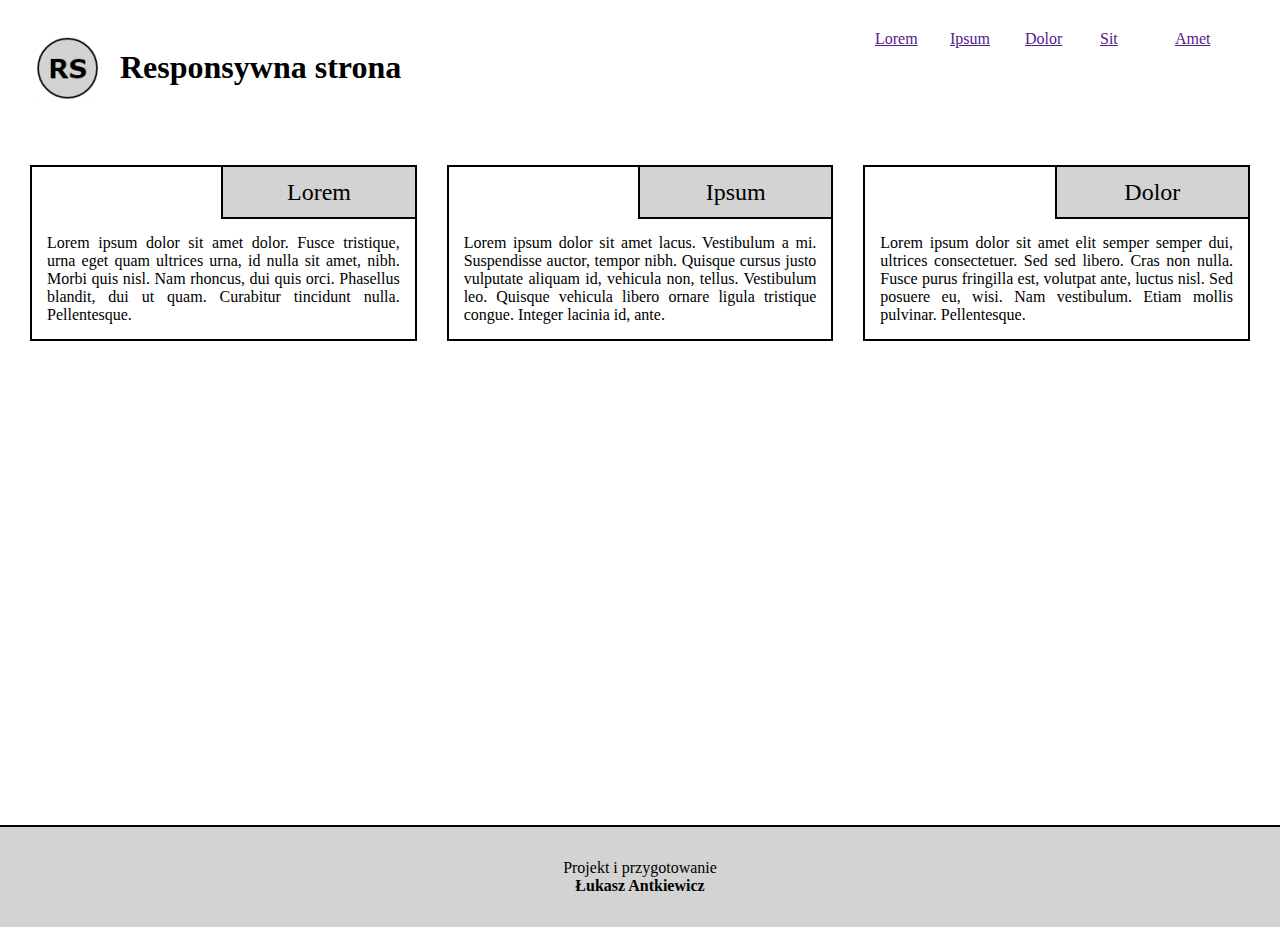
<file: Responsive Design/index.html>
<!DOCTYPE html>
<html lang="en">

<head>
    <meta charset="UTF-8">
    <meta name="viewport" content="width=device-width, initial-scale=1.0">
    <link rel="stylesheet" href="style.css">
    <title>Document</title>
</head>

<body>
   
    <div class="content">
        <header>
            <img src="image1.png" alt="RS">
            <p id="tytul">Responsywna strona</p>
            <nav>
                <a href="">Lorem</a>
                <a href="">Ipsum</a>
                <a href="">Dolor</a>
                <a href="">Sit</a>
                <a href="">Amet</a>
            </nav>
            <img id="hamburger" src="hamburger.png" alt="">
        </header>
        <main>
            <article>
                <p class="naglowek">Lorem</p>
                <p class="akapit">Lorem ipsum dolor sit amet dolor. Fusce tristique, urna eget quam ultrices urna, id nulla sit amet, nibh.
                    Morbi quis nisl. Nam rhoncus, dui quis orci. Phasellus blandit, dui ut quam. Curabitur tincidunt nulla.
                    Pellentesque. </p>
            </article>
            <article>
                <p class="naglowek">Ipsum</p>
                <p class="akapit">Lorem ipsum dolor sit amet lacus. Vestibulum a mi. Suspendisse auctor, tempor nibh. Quisque cursus justo
                    vulputate aliquam id, vehicula non, tellus. Vestibulum leo. Quisque vehicula libero ornare ligula
                    tristique congue. Integer lacinia id, ante.</p>
            </article>
            <article>
                <p class="naglowek">Dolor</p>
                <p class="akapit">Lorem ipsum dolor sit amet elit semper semper dui, ultrices consectetuer. Sed sed libero. Cras non nulla.
                    Fusce purus fringilla est, volutpat ante, luctus nisl. Sed posuere eu, wisi. Nam vestibulum. Etiam
                    mollis pulvinar. Pellentesque.</p>
            </article>
        </main>
    </div>
    <footer>
        <p>Projekt i przygotowanie</p>
        <p id="autor">Łukasz Antkiewicz</p>
    </footer>
</body>

</html>
</file>
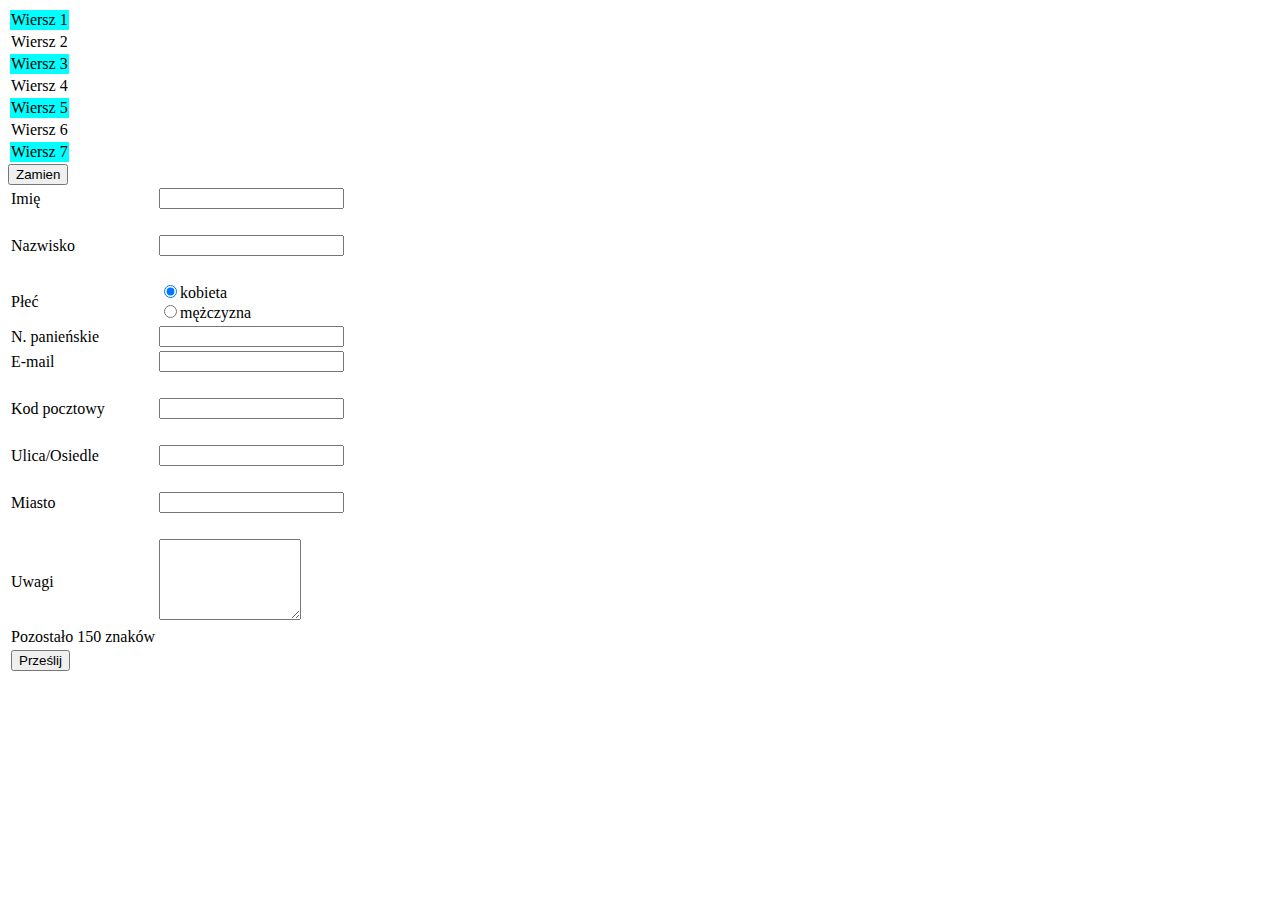
<file: Javascript/form.html>
<!doctype html>
<html>

<head>
    <meta charset="utf-8" />
    <title>JavaScript</title>
    <link rel="stylesheet" type="text/css" href="style.css">
    <script type="text/javascript" src="form_check.js"></script>
</head>

<body onload="alterRows(1,document.getElementsByTagName('tr')[0]);">
    <table>
        <tbody>
            <tr>
                <td>Wiersz 1</td>
            </tr>
            <tr>
                <td>Wiersz 2</td>
            </tr>
            <tr>
                <td>Wiersz 3</td>
            </tr>
            <tr>
                <td>Wiersz 4</td>
            </tr>
            <tr>
                <td>Wiersz 5</td>
            </tr>
            <tr>
                <td>Wiersz 6</td>
            </tr>
            <tr>
                <td>Wiersz 7</td>
            </tr>
        </tbody>
    </table>
    <input type="submit" value="Zamien" onclick="swapRows(this);">
    <form name="dane_osobowe">
        <table>
            <tr>
                <td>Imię</td>
                <td><input type="text" name="f_imie"></td>
            </tr>
            <tr>
                <td><span class="err" id="e_imie"></span></td>
            </tr>
            <tr>
                <td>Nazwisko</td>
                <td><input type="text" name="f_nazwisko"></td>
            </tr>
            <tr>
                <td><span class="err" id="e_nazwisko"></span></td>
            </tr>
            <tr>
                <td>Płeć</td>
                <td>
                    <input name="f_plec" value="f_k" checked type="radio"
                        onclick="showElement('NazwiskoPanienskie');">kobieta <br />
                    <input name="f_plec" value="f_m" type="radio" onclick="hideElement('NazwiskoPanienskie');">mężczyzna
                </td>
            </tr>
            <tr>
                <td>N. panieńskie</td>
                <td> <span id="NazwiskoPanienskie"><input type="text" name="f_nazwisko_p"></span></td>
            </tr>
            <tr>
                <td>E-mail</td>
                <td><input type="text" name="f_email"></td>
            </tr>
            <tr>
                <td><span class="err" id="e_email"></span></td>
            </tr>
            <tr>
                <td>Kod pocztowy</td>
                <td><input type="text" name="f_kod"></td>
            </tr>
            <tr>
                <td><span class="err" id="e_kod"></span></td>
            </tr>
            <tr>
                <td>Ulica/Osiedle</td>
                <td><input type="text" name="f_ulica"></td>
            </tr>
            <tr>
                <td><span class="err" id="e_ulica"></span></td>
            </tr>
            <tr>
                <td>Miasto</td>
                <td><input type="text" name="f_miasto"></td>
            </tr>
            <tr>
                <td><span class="err" id="e_miasto"></span></td>
            </tr>
            <tr>
                <td>Uwagi</td>
                <td>
                    <textarea rows="5" cols="15" name="uwagi"
                        onkeyup="cnt(this.form.uwagi, document.getElementById('zostalo'), 150)">
               </textarea>
                </td>
            </tr>
            <tr>
                <td>Pozostało <span id="zostalo">150</span> znaków</td>
            </tr>
            <tr>
                <td colspan="2"><input type="submit" value="Prześlij" onclick="return validate(this.form)""></td>
            </tr>
        </table>
    </form>
</body>

</html>
</file>
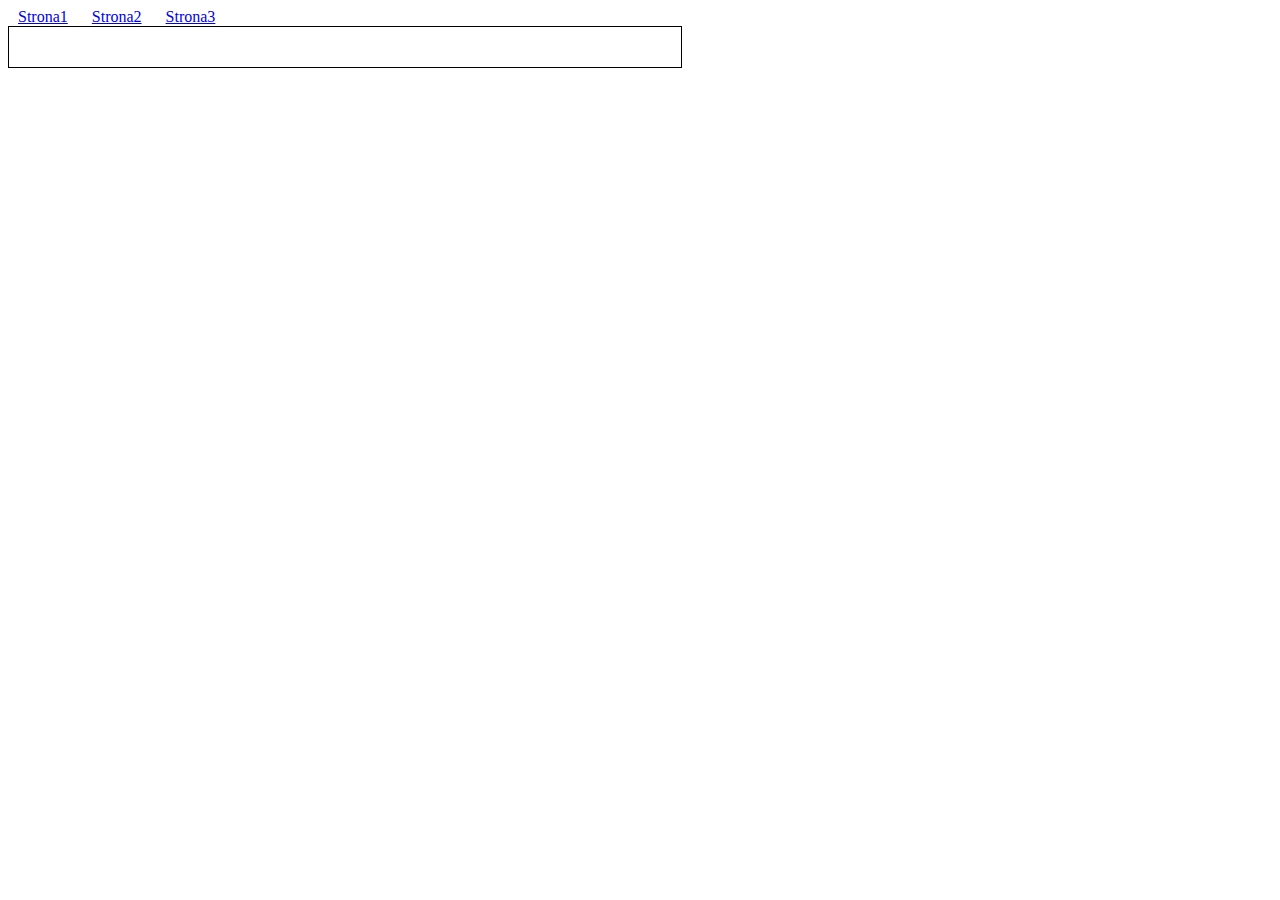
<file: jQuery/AJAX.html>
<!DOCTYPE html>
<html>

<head>
    <meta charset="utf-8" />
    <script type="text/javascript" src="http://ajax.googleapis.com/ajax/libs/jquery/1.9.1/jquery.min.js"></script>
    <style>
        a {
            margin: 10px;
        }

        #content {
            border: 1px solid black;
            padding: 20px;
            width: 50%;
        }
    </style>
    <script type="text/javascript">
        $(function () {
            $('a').click(function () {
                $('#content').animate({ height: '0px', width: '0px' }, () => {
                    $('#content').load('AJAX' + $(this).attr('href'), () => {
                        $('#content').animate({ height: '500px', width: '500px' });
                    });
                });
                return false;
            });

        });
    </script>
</head>

<body>
    <header>
        <nav>
            <a href="Selektory.html">Strona1</a>
            <a href="Style.html">Strona2</a>
            <a href="Zdarzenia.html">Strona3</a>
        </nav>
    </header>
    <div id="content"></div>
</body>

</html>
</file>
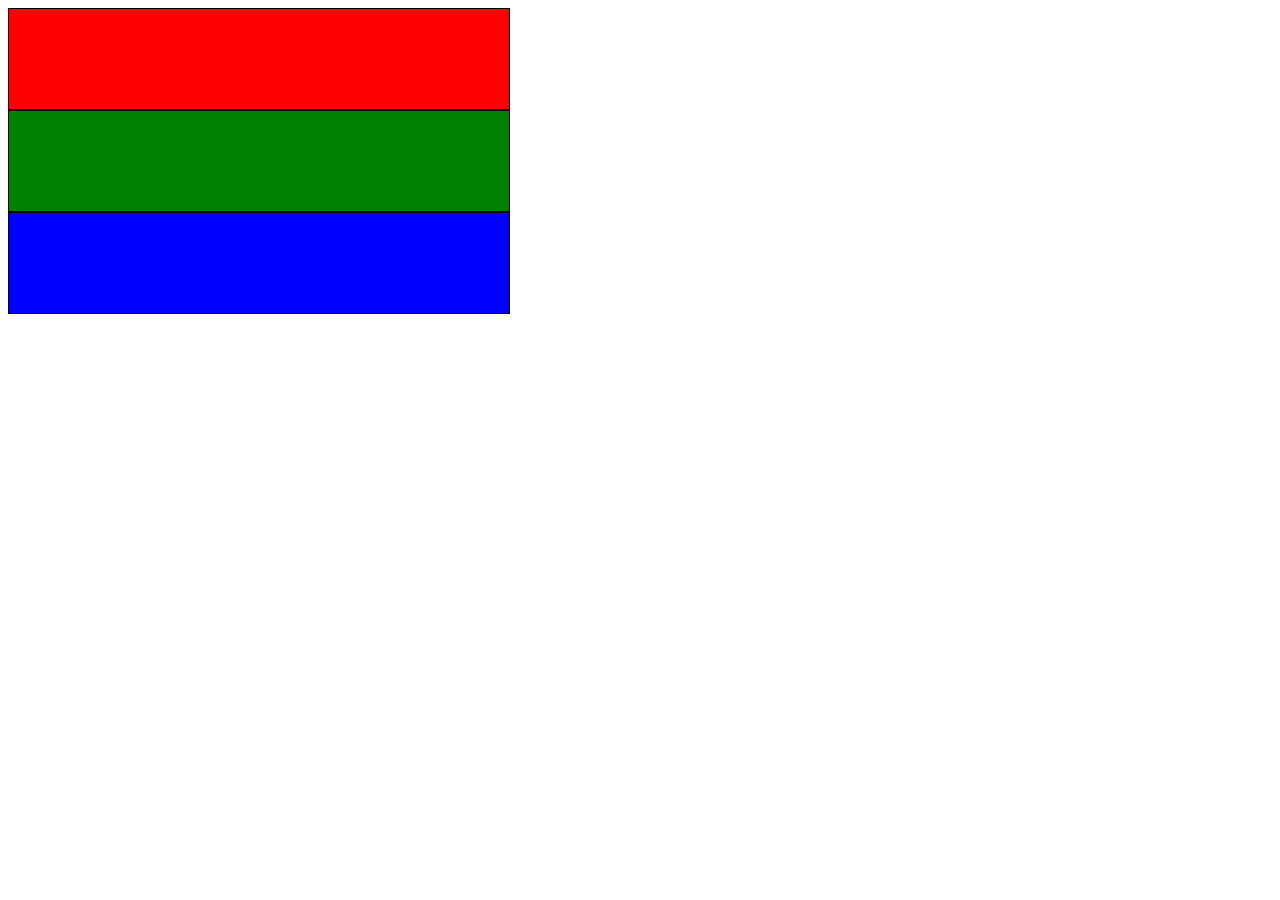
<file: jQuery/DOM.html>
<!DOCTYPE html>
<html>

<head>
    <meta charset="utf-8" />
    <title>Q&A</title>
    <style>
        #r {
            background-color: Red;
        }

        #g {
            background-color: Green;
        }

        #b {
            background-color: Blue;
        }

        #r,
        #g,
        #b {
            height: 100px;
            width: 500px;
            border: 1px solid black;
            text-align: center;
        }
    </style>
    <script type="text/javascript" src="http://ajax.googleapis.com/ajax/libs/jquery/1.9.1/jquery.min.js"></script>
    <script type="text/javascript">
        function Down() {
            var div = $(this);
            $('div').mousemove(function (e) {
                div.remove();
                div.insertAfter(e.target);
                div.mousedown(Down);
            });
            $('div').mouseup(function (e) {
                $('div').unbind('mousemove');
            });
        }
        $(document).ready(function () {
            $('div').mousedown(Down);
        });
    </script>
</head>

<body>
    <div id="r"></div>
    <div id="g"></div>
    <div id="b"></div>
</body>

</html>
</file>
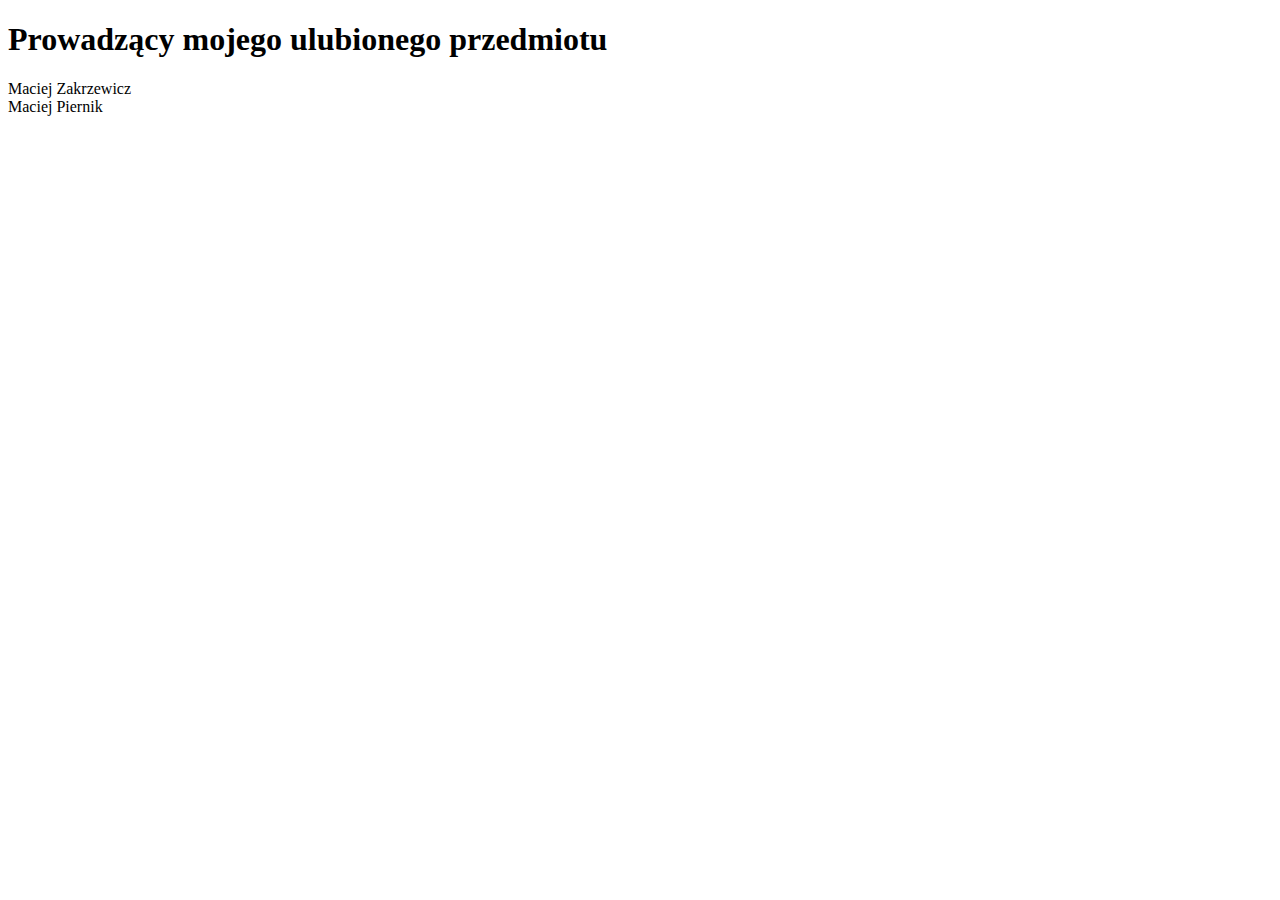
<file: jQuery/JSON1.html>
<!DOCTYPE html>
<html>

<head>
    <meta charset="utf-8" />
    <title>JSON</title>
    <script type="text/javascript" src="http://ajax.googleapis.com/ajax/libs/jquery/1.9.1/jquery.min.js"></script>
    <script type="text/javascript">
        var d =
        {
            "Pracownicy": {
                "Pracownik": [
                    { "Imie": "Maciej", "Nazwisko": "Zakrzewicz" },
                    { "Imie": "Maciej", "Nazwisko": "Piernik" }
                ]
            }
        };
        function myFunction(item){
            $('#x').append('<div>' + item.Imie + ' ' +
                    item.Nazwisko + '</div>');
        }
        $(function () {
            d.Pracownicy.Pracownik.map(myFunction);
        });
    </script>
</head>

<body>
    <h1>Prowadzący mojego ulubionego przedmiotu</h1>
    <div id="x"></div>
</body>

</html>
</file>
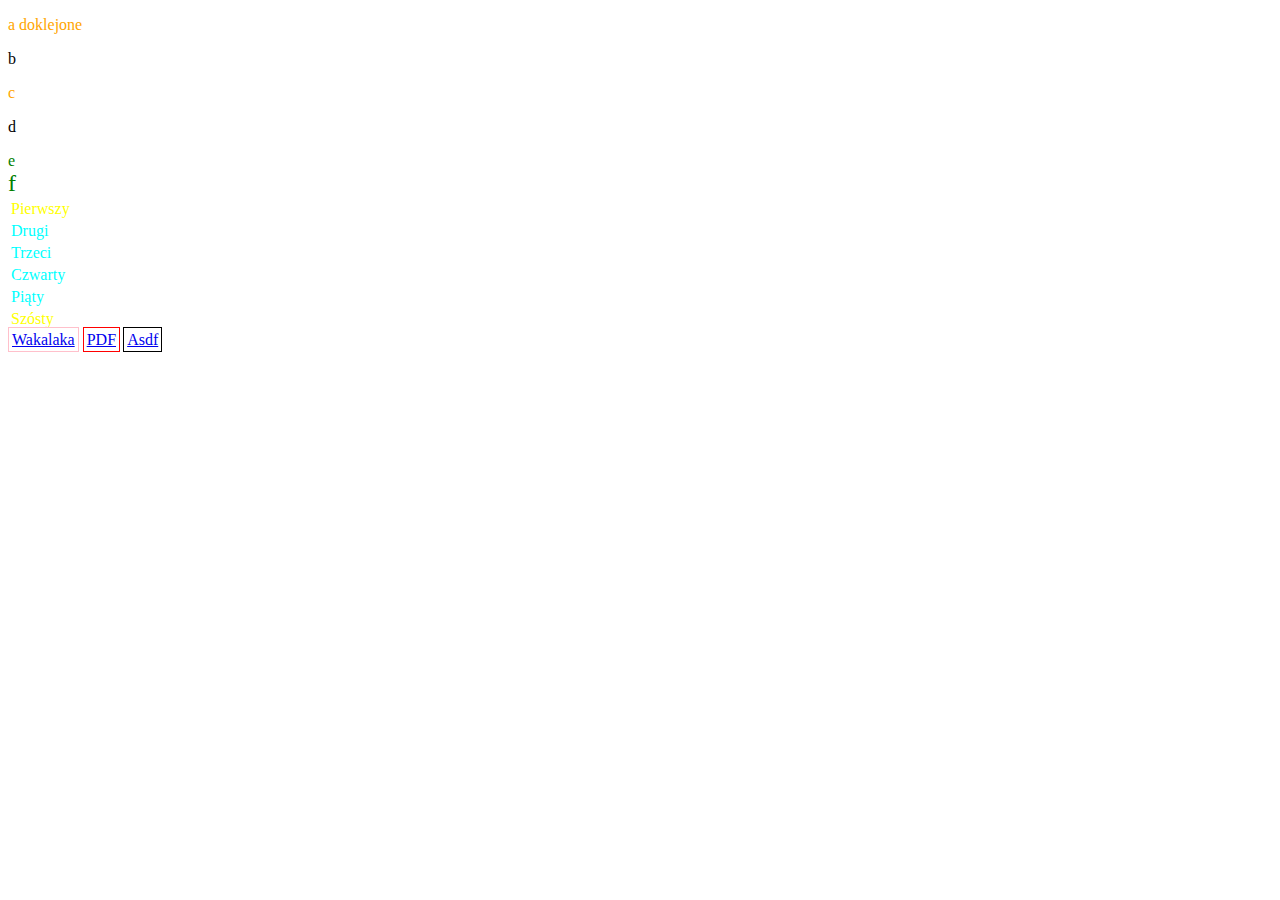
<file: jQuery/Selektory.html>
<!DOCTYPE html>
<html>

<head>
    <meta charset="utf-8" />
    <title>jQuery</title>
    <script type="text/javascript" src="http://ajax.googleapis.com/ajax/libs/jquery/1.9.1/jquery.min.js"></script>
    <script type="text/javascript">
        $(function () {
            $('#a').css('color', 'red').append(' doklejone');
            $('div').css('color', 'green');
            $('.c').css('font-size', 'x-large');
            $('tr + tr').css('color', 'aqua');
            $('table tr:first').css('color', 'yellow');
            $('tr:last').css('color', 'yellow');
            $('p:even').css('color', 'orange');
            $('[href]').css('border', '1px solid black').css('padding', '3px');
            $('a[href*=kalaka]').css('border', '1px solid pink');
            $('a[href$=\'.pdf\']').css('border', '1px solid red');
            alert('Wartość atrybutu color elementu o id="a" to ' + $('#a').css('color'));
        });
    </script>
</head>

<body>
    <p id="a">a</p>
    <p>b</p>
    <p>c</p>
    <p>d</p>
    <div>e</div>
    <div class="c">f</div>
    <table>
        <tr>
            <td>Pierwszy</td>
        </tr>
        <tr>
            <td>Drugi</td>
        </tr>
        <tr>
            <td>Trzeci</td>
        </tr>
        <tr>
            <td>Czwarty</td>
        </tr>
        <tr>
            <td>Piąty</td>
        </tr>
        <tr>
            <td>Szósty</td>
        </tr>
    </table>
    <a href="wakalaka.html">Wakalaka</a>
    <a href="asdf.pdf">PDF</a>
    <a href="asdf.html">Asdf</a>
</body>

</html>
</file>
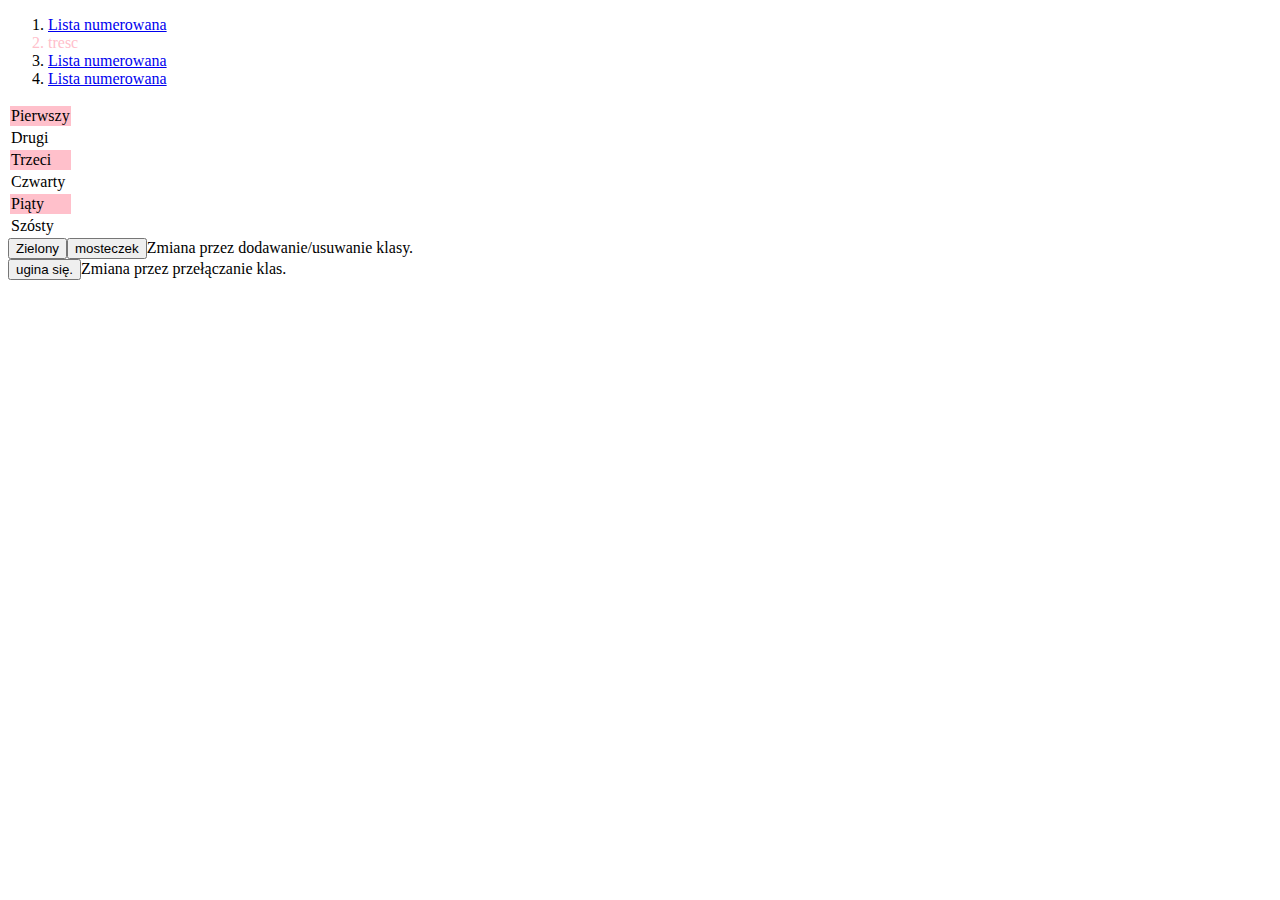
<file: jQuery/Style.html>
<!DOCTYPE html>
<html>

<head>
    <meta charset="utf-8" />
    <title>jQuery</title>
    <script type="text/javascript" src="http://ajax.googleapis.com/ajax/libs/jquery/1.9.1/jquery.min.js"></script>
    <script type="text/javascript">
        $(function () {
            $('button:contains(\'Zielony\')').click(function () {
                $('#classic').addClass('zielona');
            });
            $('button:contains(\'mosteczek\')').click(function () {
                $('#classic').removeClass('zielona');
            });
            $('button:contains(\'ugina\')').click(function () {
                $('#toggle').toggleClass('zielona');
            });
            $('tr:even').addClass('zielona');
            $('.a .b:not(:contains(\'a\'))').css('color','pink');
        });

    </script>
    <style>
        .zielona {
            background: pink;
        }
    </style>
</head>

<body>
    <section>
        <ol id="lista" class="a">
            <li class='b'><a href="#">Lista numerowana</a></li>
            <li class = 'b'>tresc</li>
            <li><a href="#">Lista numerowana</a></li>
            <li><a href="#">Lista numerowana</a></li>
        </ol>
    </section>
    <table>
        <tr>
            <td>Pierwszy</td>
        </tr>
        <tr>
            <td>Drugi</td>
        </tr>
        <tr>
            <td>Trzeci</td>
        </tr>
        <tr>
            <td>Czwarty</td>
        </tr>
        <tr>
            <td>Piąty</td>
        </tr>
        <tr>
            <td>Szósty</td>
        </tr>
    </table>
    <div><button>Zielony</button><button>mosteczek</button><span id="classic">Zmiana
            przez dodawanie/usuwanie klasy.</span></div>
    <div><button>ugina się.</button><span id="toggle">Zmiana przez przełączanie
            klas.</span></div>

</body>

</html>
</file>
<file: Responsive Design/style.css>
html {
    margin: 0px;
    box-sizing: border-box;
    font-size: 16px;
    font-family: Verdana;
    font-weight: unset;
    text-decoration: none;
    color: black;
    height: 100%;
}
body {
    margin: 0px;
    height: 100%;
}
p {
    margin: 0px;
}
header {
    display: flex;
    flex-direction: row;
    align-items: center ;
    padding: 30px;
}
main {
    display: flex;
    flex-direction: row;
}
footer {
    display: flex;
    flex-direction: column;
}
#tytul {
    font-size: 32px;
    font-weight: bold;
    margin-left: 15px;
}
nav {
    flex-grow: 2;
    display:flex;
    justify-content: flex-end;
    align-self: flex-start;
}
a {
    width: 75px;
}
main {
    padding: 15px;
}
article {
    margin: 15px;
    width: 100%;
    border: black;
    border-style: solid;
    border-width: 2px;
    display: flex;
    flex-direction: column;
}
.naglowek {
    height: 50px;
    width: 50%;
    font-size: 1.5em;
    display: flex;
    justify-content: center;
    align-items: center;
    align-self: flex-end;
    background-color: lightgray;
    border-left-width: 2px;
    border-left-color: black;
    border-left-style: solid;
    border-bottom-width: 2px;
    border-bottom-color: black;
    border-bottom-style: solid;
}
.akapit {
    text-align: justify;
    padding: 15px;
}
footer {
    height: 100px;
    background-color: lightgray;
    border-top-color: black;
    border-top-style: solid;
    border-top-width: 2px;
    margin-top: 15px;
    align-items: center;
    justify-content: center;
    flex-shrink: 0;
}
#autor {
    font-weight: bold;
}
.content {
    flex: 1 0 auto;
    height: 90%;
}
#hamburger {
    display: none;
}
@media all and (max-width: 900px) {
    main {
        flex-wrap: wrap;
    }
    #tytul {
        display:none;
    }
    nav {
        display: none;
    }
    #hamburger {
        display: block;
    }
    header {
        justify-content: space-between;
    }
}
</file>
<file: Javascript/style.css>
span.err{
    color: red;
    font-weight: bold;
    padding-left: 5px;
}
</file>
